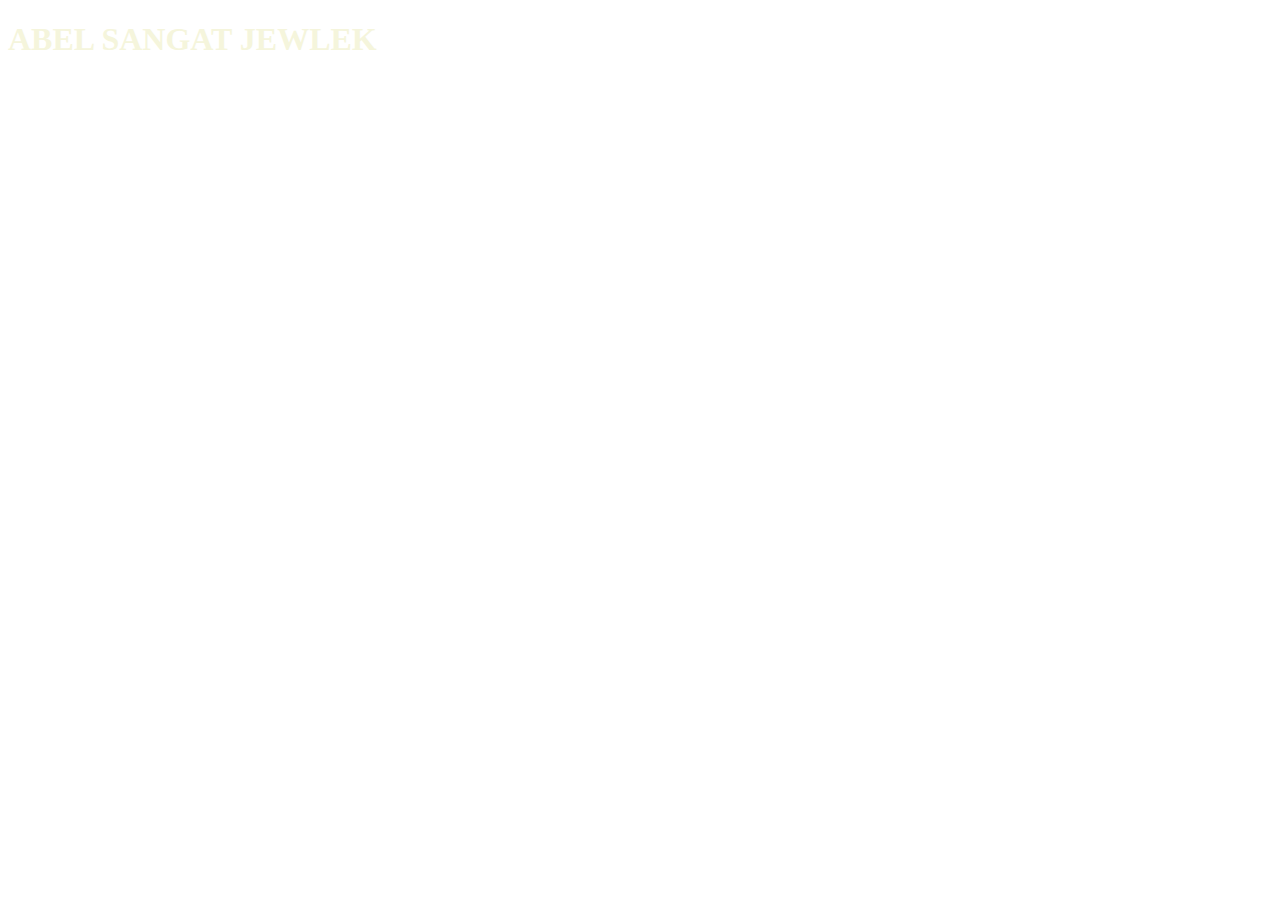
<file: Cha style hover/login responsive/indexss.html>
<!DOCTYPE html>
<html lang="en">
<head>
    <meta charset="UTF-8">
    <meta name="viewport" content="width=device-width, initial-scale=1.0">
    <title>Document</title>
</head>
<style>
    h1{
        color: beige
    }
</style>
<body>
    <h1>ABEL SANGAT JEWLEK</h1>
</body>
</html>
</file>
